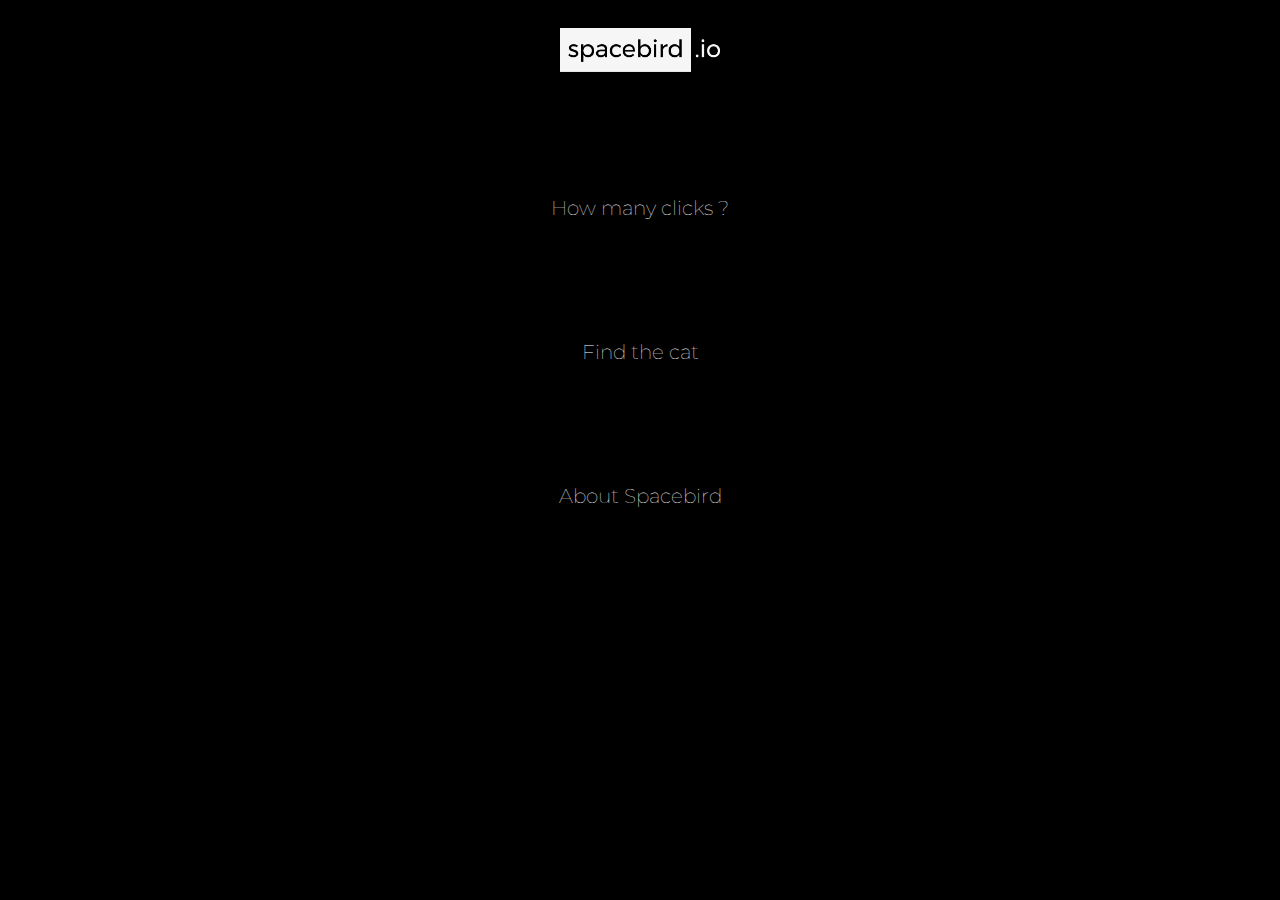
<file: index.html>
<!DOCTYPE html>
<html lang="en">
<head>
    <meta charset="UTF-8">
    <meta name="viewport" content="width=device-width, initial-scale=1.0">
    <meta http-equiv="X-UA-Compatible" content="ie=edge">
    <link rel="stylesheet" href="spacebird.css">
    <title>spacebird.io</title>
</head>
<body>
    <img src="loglog.png" alt="">
    <br>
    <a href="clickclick/V2/clicker.html"><h1>How many clicks ?</h1></a>
    <br>
    <a href="carrePage/carre.html"><h1>Find the cat</h1></a>
    <br>
    <a href="a propos/about.html"><h1>About Spacebird</h1></a>
</body>
</html>
</file>
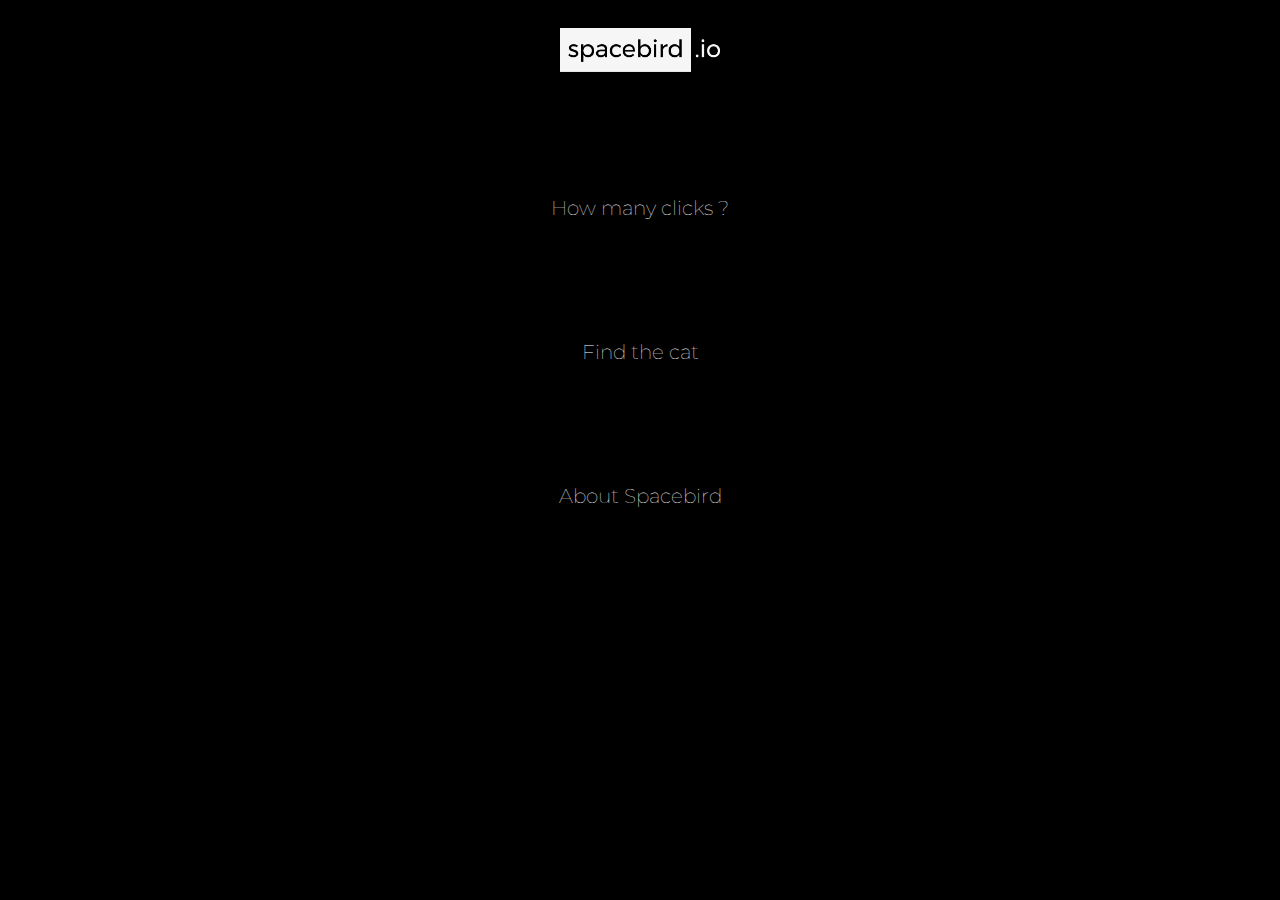
<file: sb/index.html>
<!DOCTYPE html>
<html lang="en">
<head>
    <meta charset="UTF-8">
    <meta name="viewport" content="width=device-width, initial-scale=1.0">
    <meta http-equiv="X-UA-Compatible" content="ie=edge">
    <link rel="stylesheet" href="spacebird.css">
    <title>spacebird.io</title>
</head>
<body>
    <img src="loglog.png" alt="">
    <br>
    <a href="../clickclick/V2/clicker.html"><h1>How many clicks ?</h1></a>
    <br>
    <a href="../carrePage/carre.html"><h1>Find the cat</h1></a>
    <br>
    <a href="../a propos/about.html"><h1>About Spacebird</h1></a>
</body>
</html>
</file>
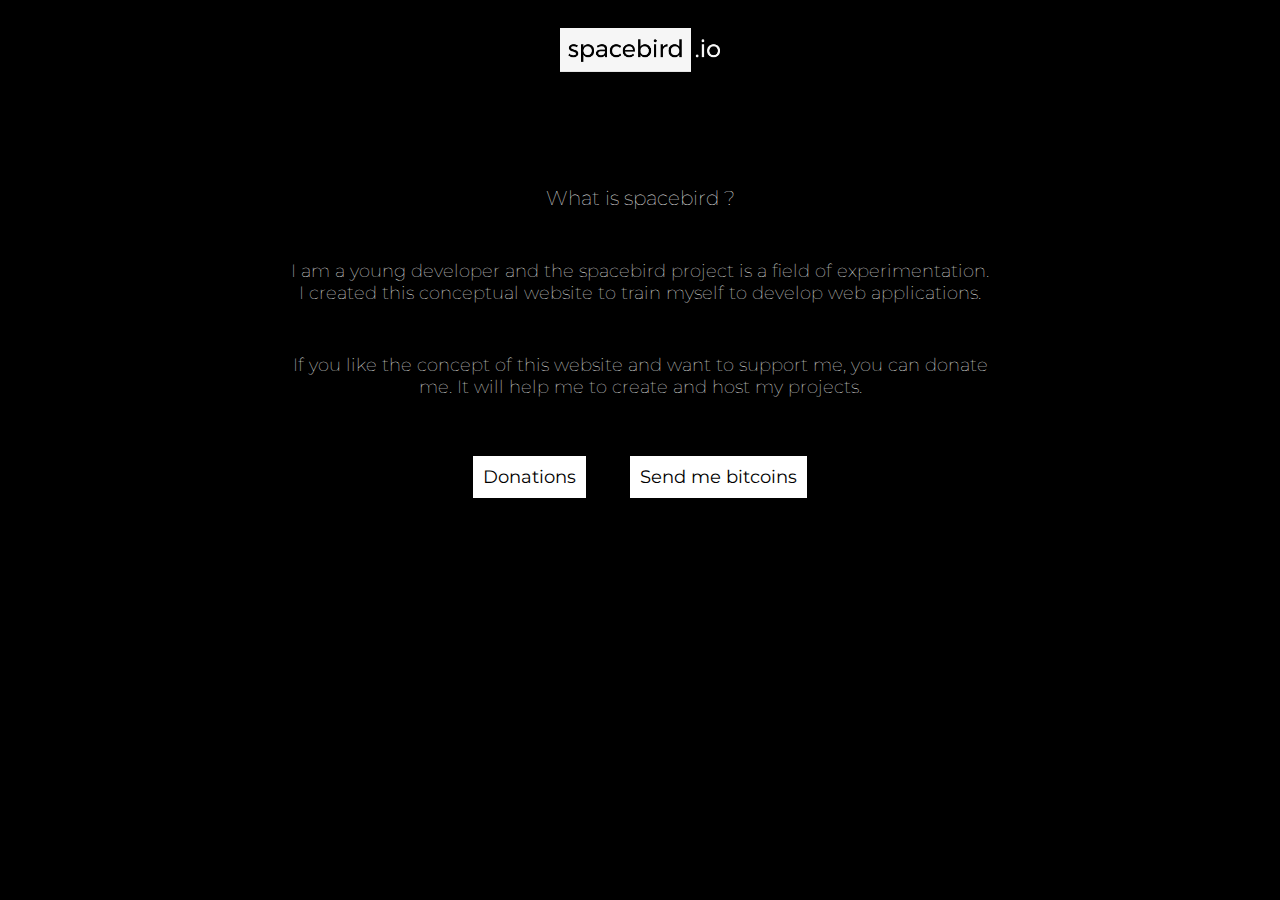
<file: a propos/about.html>
<!DOCTYPE html>
<html lang="en">
<head>
    <meta charset="UTF-8">
    <meta name="viewport" content="width=device-width, initial-scale=1.0">
    <meta http-equiv="X-UA-Compatible" content="ie=edge">
    <link rel="stylesheet" href="aboutStyle.css">
    <title>About spacebird</title>
</head>
<body>
    <a href="../index.html"><img src="loglog2.png" alt=""></a>
    <br>
    <h1>What is spacebird ?</h1>
    <div class="cont">
        <p>I am a young developer and the spacebird project is a field of experimentation. I created this conceptual website to train myself to develop web applications. </p>
        <p>If you like the concept of this website and want to support me, you can donate me. It will help me to create and host my projects.</p>
        <br>
        <a class="liens" href="">Donations</a>
        <a class="liens" href="">Send me bitcoins</a>
    </div>
</body>
</html>
</file>
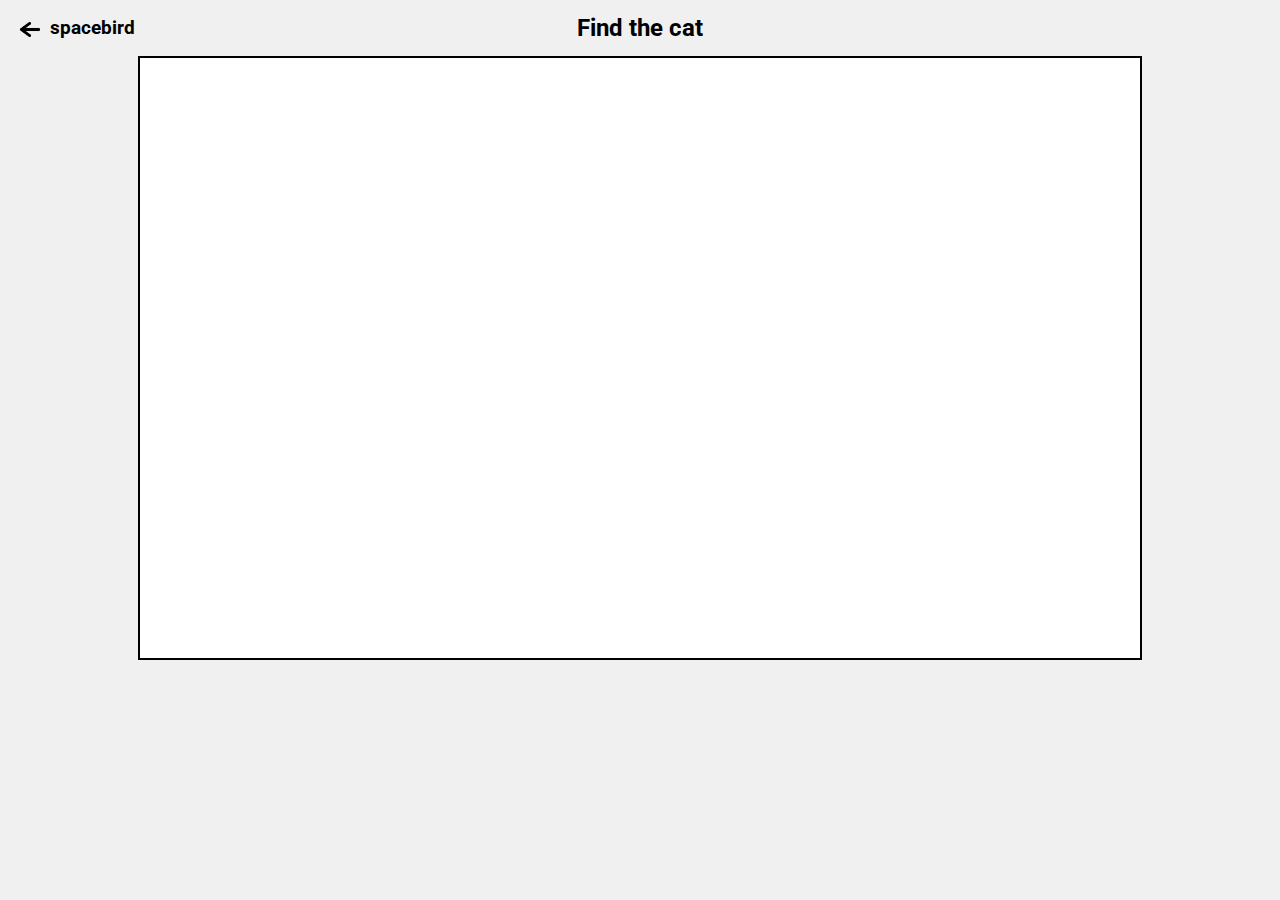
<file: carrePage/carre.html>
<!DOCTYPE html>
<html lang="en">
<head>
    <meta charset="UTF-8">
    <meta name="viewport" content="width=device-width, initial-scale=1.0">
    <meta http-equiv="X-UA-Compatible" content="ie=edge">
    <link rel="stylesheet" href="carre.css">
    <title>Find the cat</title>
</head>
<body>
    <a href="../index.html">
        <div class="retour">
            <img id="fleche"src="fle.png" alt="">
            <h3>spacebird</h3>  
        </div> 
    </a>
    <h2>Find the cat</h2>
    <div class="container"><img id="chat"src="cat.png" alt=""><img id="thug"src="Thug.png" alt=""></div>
    <script src="https://code.jquery.com/jquery-3.2.1.min.js"></script>
    <script src="carre.js"></script>
</body>
</html>
</file>
<file: spacebird.css>
@import url('https://fonts.googleapis.com/css?family=Montserrat:100,400');

body{
    background-color: black;
    text-align: center;
    
}

img{
    width: 160px;
    margin: 20px 0 60px;
}

h1{
    font-family: Montserrat;
    color: white;
    font-weight: 100;
    font-size: 20px;
    margin: 50px 0; 
    padding: 10px;
    background-color: black;
    display: inline-block;
    transition: all 0.3s ease;
    
}

h1:hover{
    background-color: white;
    color: black;
    font-weight: 400;
}
</file>
<file: sb/spacebird.css>
@import url('https://fonts.googleapis.com/css?family=Montserrat:100,400');

body{
    background-color: black;
    text-align: center;
    
}

img{
    width: 160px;
    margin: 20px 0 60px;
}

h1{
    font-family: Montserrat;
    color: white;
    font-weight: 100;
    font-size: 20px;
    margin: 50px 0; 
    padding: 10px;
    background-color: black;
    display: inline-block;
    transition: all 0.3s ease;
    
}

h1:hover{
    background-color: white;
    color: black;
    font-weight: 400;
}
</file>
<file: a propos/aboutStyle.css>
@import url('https://fonts.googleapis.com/css?family=Montserrat:100,400');

body{
    background-color: black;
    text-align: center;
    
}

img{
    width: 160px;
    margin: 20px 0 60px;
}

h1{
    font-family: Montserrat;
    color: white;
    font-weight: 100;
    font-size: 20px;
    margin: 50px 0;  
}

p{
    font-family: Montserrat;
    color: white;
    font-weight: 100;
    font-size: 18px;
    margin: 50px 0;  
}

.cont{
    width: 700px;
    margin: 0 auto;
}

.liens{
    width: 200px;
    background-color: white;
    text-decoration: none;
    color: black;
    font-family: Montserrat;
    font-size: 18px;
    font-weight: 400;
    padding: 10px;
    margin: 20px;
}
</file>
<file: carrePage/carre.css>
@import url('https://fonts.googleapis.com/css?family=Roboto:100,300,400');

body{
    margin: 0;
    background-color: rgb(240, 240, 240);
    position: relative;
}

#fleche{
    width: 20px;
    margin: 10px;
    float: left;
    margin: 2px 10px 0;
}

.retour{
    position: absolute;
    top: 6px;
    left: 10px;
}

a{
    color: black;
}

h2{
    font-family: Roboto;
    text-align: center;
    margin: 14px 0;
}

h3{
    font-family: Roboto;
    float: left;
    margin: 0;
    line-height: 16px;
}

.container{
    width: 1000px;
    height: 600px;
    border: 2px solid black;
    margin: 5px auto;
    background-color: white;
    position: relative;
    overflow: hidden;
}

.carreNoir{
    width: 20px;
    height: 20px;
    background-color: black;
    float: left;
    border: 1px solid white; 
    box-sizing: border-box;
}

#chat{
    width: 40%;
    margin-left: 300px;
    position: absolute;
    animation: example 3s;
}
@keyframes example {
    0%   {top:800px;}
    100% {top:0px;}
}

#thug{
    width: 40%;
    margin-top: 140px;
    position: absolute;
    left: 250px;
    animation: example2 3s;
}
@keyframes example2 {
    0%   {top:-500px;}
    100% {top:0px;}
}
</file>
